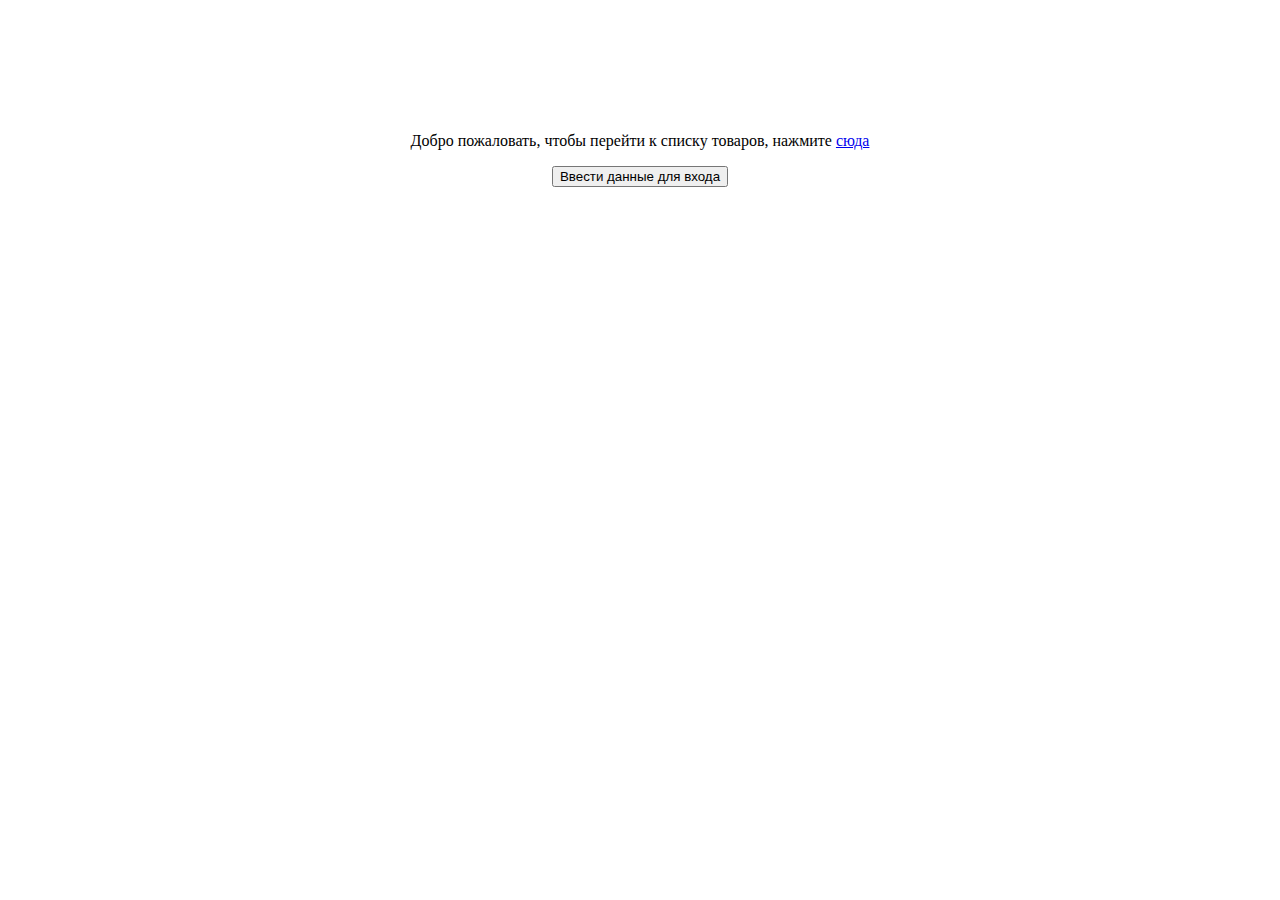
<file: trycreatetl/target/classes/templates/index.html>
<!DOCTYPE HTML>
<html xmlns:th="http://www.thymeleaf.org">
<head>
    <title>Приветственное окно</title>
    <meta http-equiv="Content-Type" content="text/html; charset=UTF-8" />
</head>
<br>
<br>
<br><br>
<br>
<br>
<p align="center">Добро пожаловать, чтобы перейти к списку товаров, нажмите <a href="/greeting" >сюда</a></p>
<form  th:action="@{/logout}" method="post">
    <div align="center"> <input type="submit" value="Ввести данные для входа"/> </div>
</form>

</body>
</html>
</file>
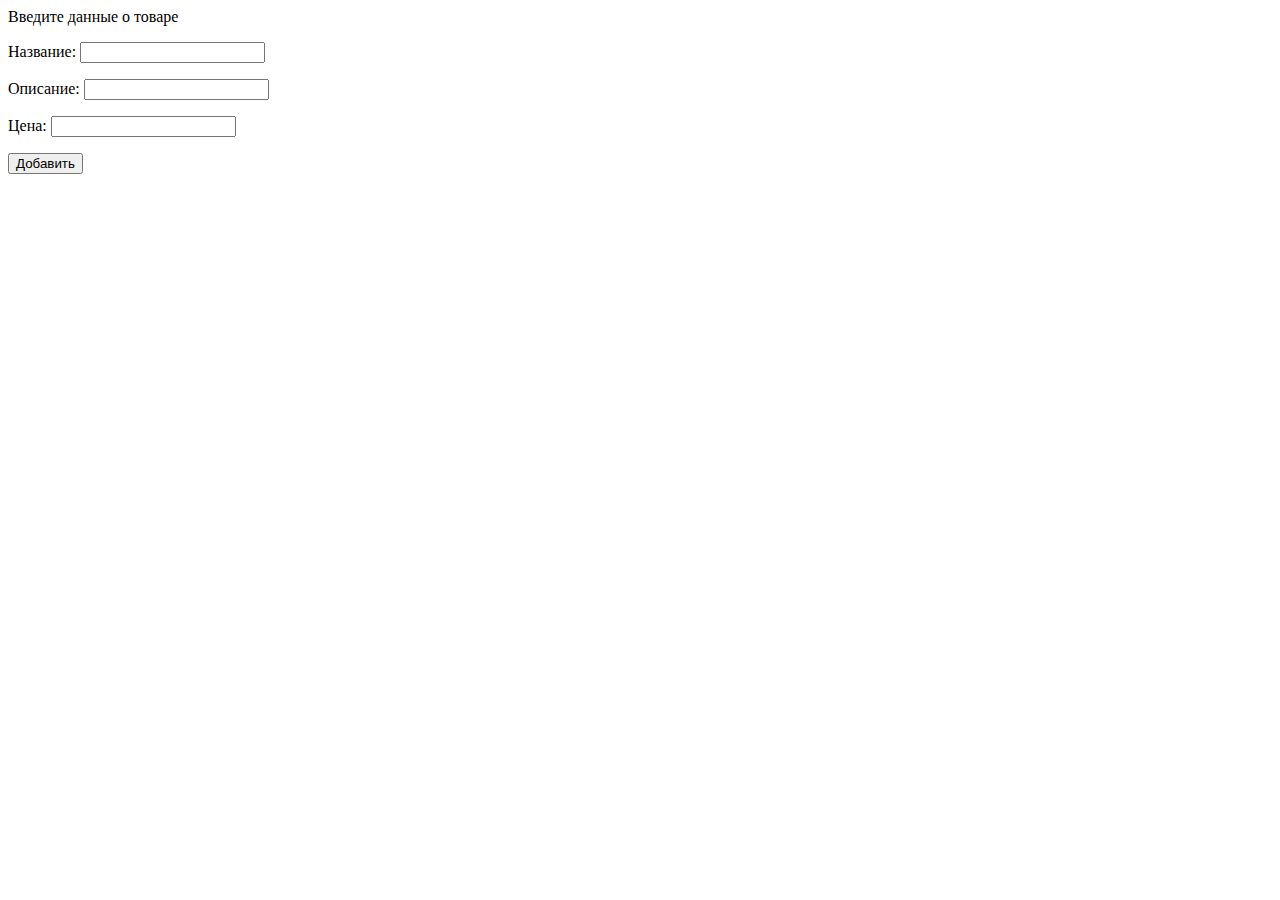
<file: trycreatetl/target/classes/templates/addtovar.html>
<!DOCTYPE HTML>
<html xmlns:th="http://www.thymeleaf.org">
<head>

    <title>Добавление товара</title>
    <meta charset="UTF-8">
    <meta http-equiv="Content-Type" content="text/html; charset=UTF-8" />
</head>
<body> Введите данные о товаре

<form action="#" th:method="post">
    <p>Название: <input type="text" name="name"  /></p>
    <p>Описание: <input type="text" name="description"  /></p>
    <p>Цена: <input type="text" name="cost"  /></p>
    <p><input type="submit" value="Добавить" /> </p>
</form>
</body>
</html>
</file>
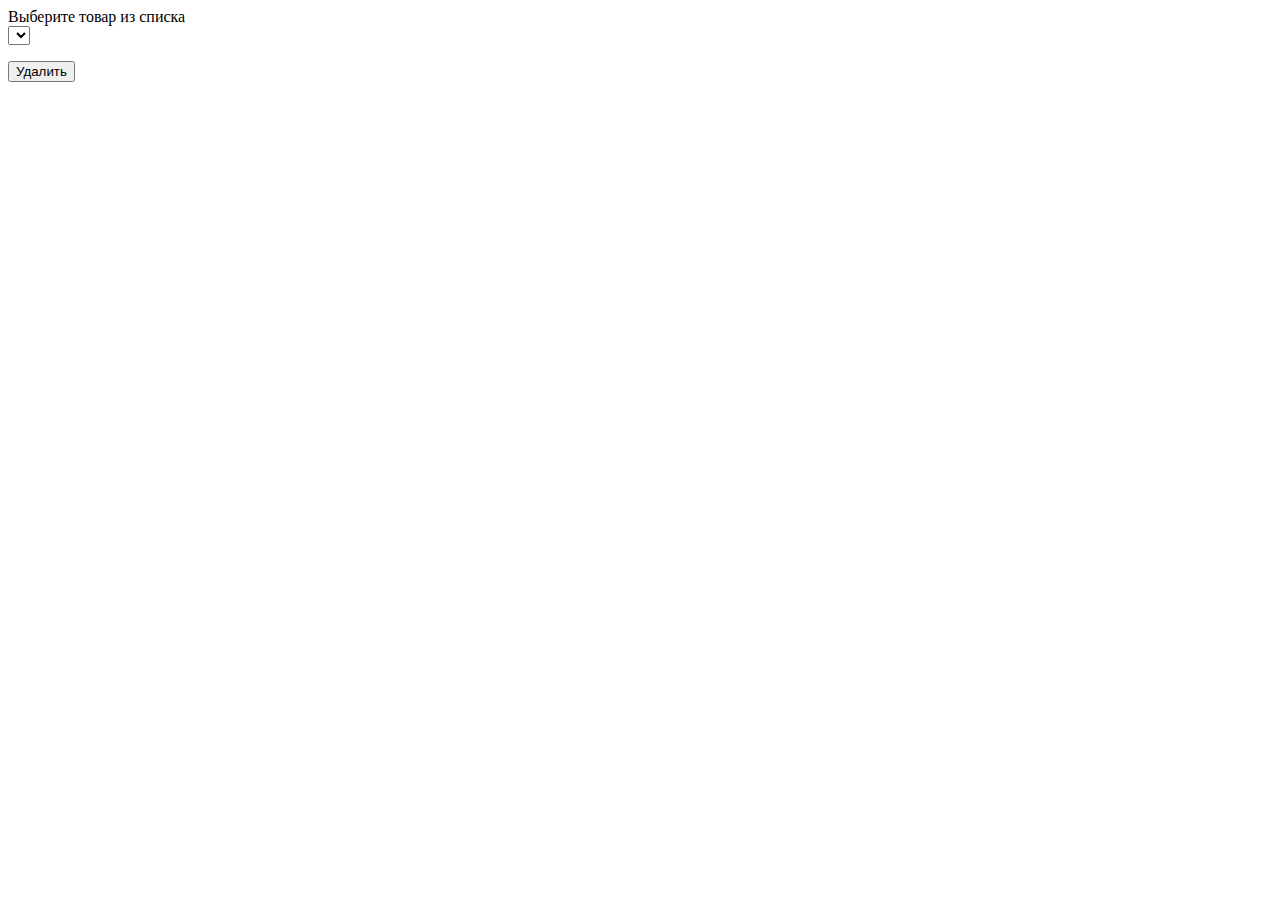
<file: trycreatetl/target/classes/templates/deletetovar.html>
<!DOCTYPE HTML>
<html xmlns:th="http://www.thymeleaf.org">
<head>

    <title>Удаление товара</title>
    <meta charset="UTF-8">
    <meta http-equiv="Content-Type" content="text/html; charset=UTF-8" />
</head>
<body> Выберите товар из списка


<form action="#" th:method="post">
    <select name="name">
        <option th:each="tovari : ${list}" th:text="${tovari.name}"></option>
    </select>

    <p><input type="submit" value="Удалить" /> </p>
</form>
</body>
</html>
</file>
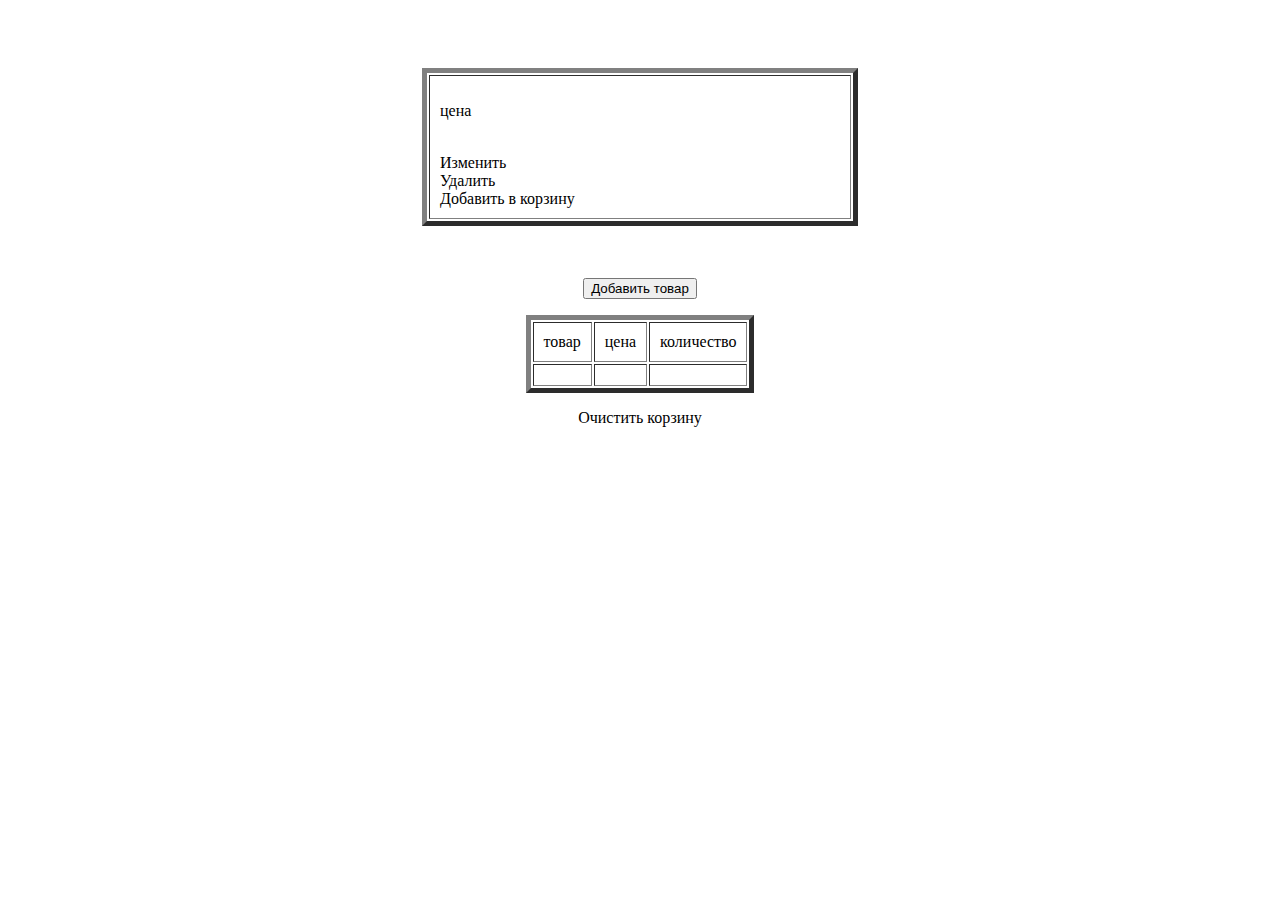
<file: trycreatetl/target/classes/templates/greeting.html>
<!DOCTYPE HTML>
<html xmlns:th="http://www.thymeleaf.org">
<head>

    <title>Магазин настольных игр</title>
    <meta charset="UTF-8">
    <meta http-equiv="Content-Type" content="text/html; charset=UTF-8" />

</head>
<body>
<p align="center" th:text="'Список товаров'" />
<br>
<br>

<table  cellpadding="10" border="5" align="center" th:cols="4">

    <tr>
       <div th:each="tovari : ${list}">
<td width="400">
         <p th:text="${tovari.name}" ></p>
         <p th:text="${tovari.description}"></p>
         цена  <p th:text="${tovari.cost}"></p>
    <br>
         <a th:href="@{/updatetovar(id=${tovari.id})}"> Изменить</a>
    <br>
         <a th:href="@{/greeting/rm(id=${tovari.id})}"> Удалить</a>
    <br>
         <a th:href="@{/greeting/db(idT=${tovari.id}, nameT=${tovari.name},costT=${tovari.cost})}">Добавить в корзину</a>
           </td>

       </div>
    </tr>

</table>
<br>
<br>
<p align="center">
<input type="button"  value="Добавить товар" onclick="location.href='/addtovar'">

</p>
<table cellpadding="10" border="5" align="center" >
    <tr>
        <td>товар</td>

        <td>цена</td>

        <td>количество</td>


    </tr>
<tr th:each="tovari : ${corz.Ellist}">

    <td th:text="${tovari.nameitem}">
    </td>
    <td th:text="${tovari.cost}">
    </td>
    <td th:text="${tovari.kolvo}">
    </td>

</tr>
</table>
<p align="center">
    <a th:href="@{/greeting/CrCl}">Очистить корзину</a>

</p>
</body>
</html>
</file>
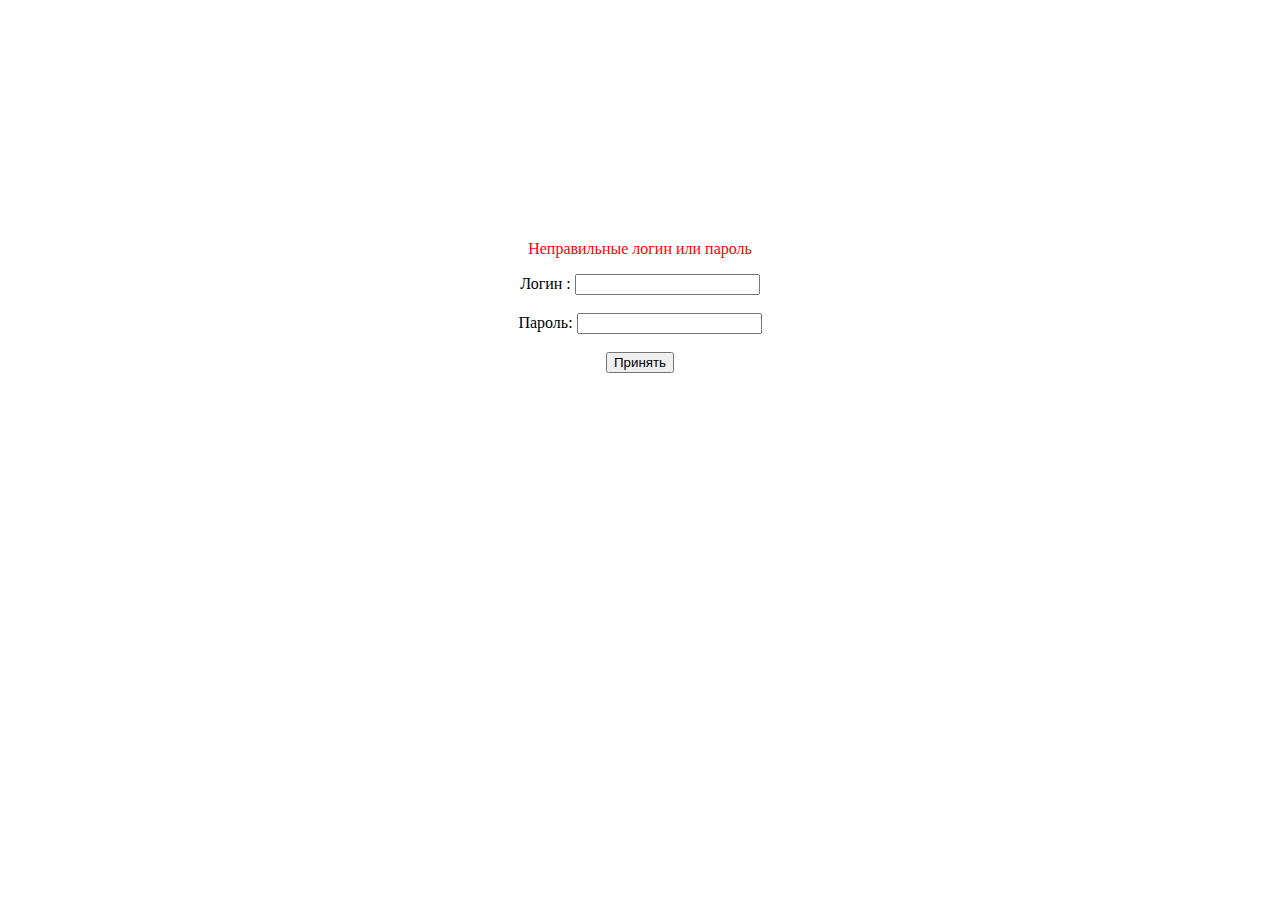
<file: trycreatetl/target/classes/templates/login.html>
<!DOCTYPE html>
<html xmlns="http://www.w3.org/1999/xhtml" xmlns:th="https://www.thymeleaf.org"
      xmlns:sec="https://www.thymeleaf.org/thymeleaf-extras-springsecurity3">
<head>
    <title>Страница авторизации </title>
</head>
<body>
<br>
<br>
<br>
<br>
<br>
<br>
<br>
<br>
<br>
<br>
<br>
<br>
<div th:if="${param.error}">
   <p align="center" style="color: red"> Неправильные логин или пароль </p>
</div>
<div th:if="${param.logout}">
    <p align="center" style="color: greenyellow">  </p>
</div>
<form th:action="@{/login}" method="post">
    <div align="center"><label> Логин : <input type="text" name="username"/> </label></div>
    <br>
    <div align="center"><label> Пароль: <input type="password" name="password"/> </label></div>
    <br>
    <div align="center"><input type="submit" value="Принять"/></div>
</form>

</body>
</html>
</file>
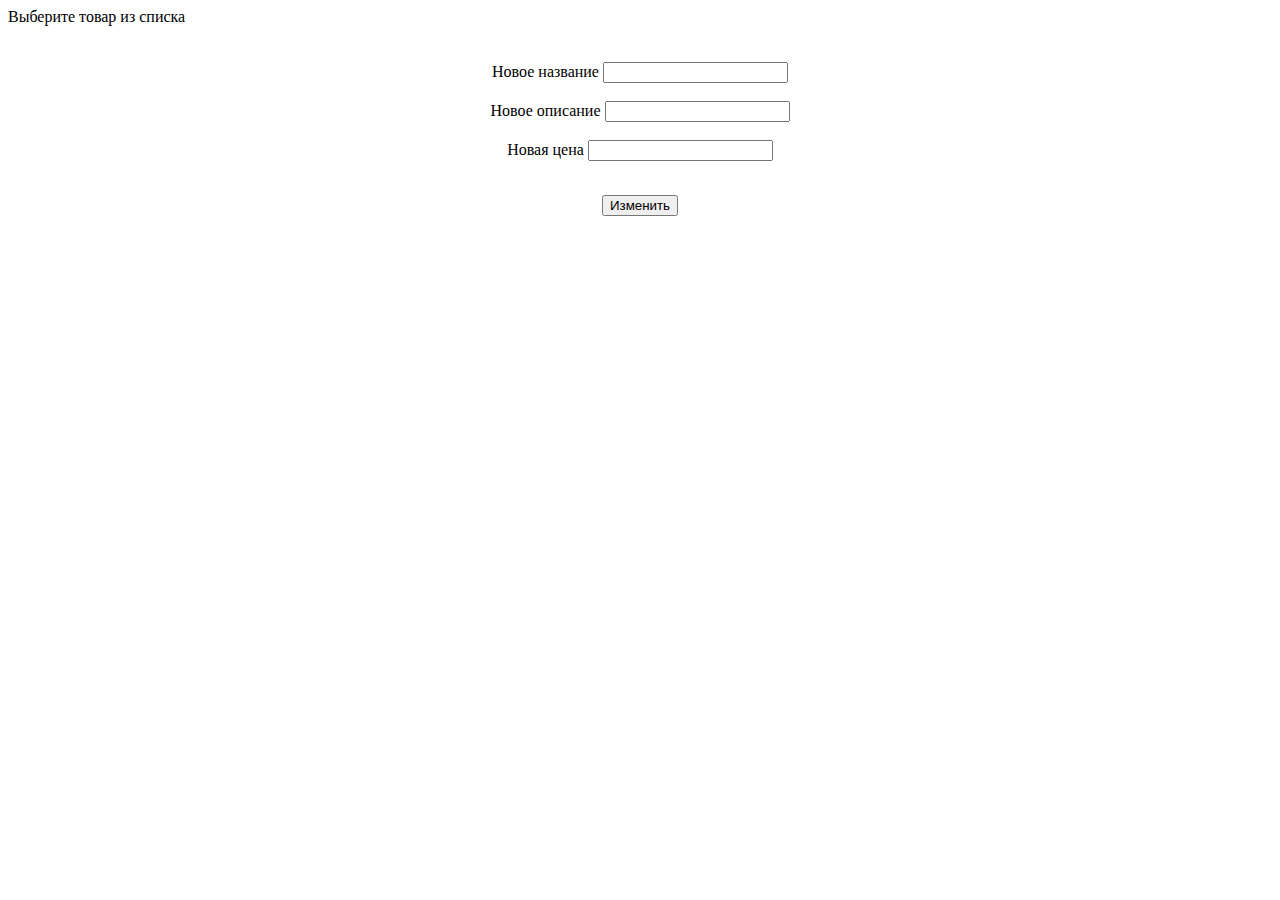
<file: trycreatetl/target/classes/templates/updatetovar.html>
<!DOCTYPE HTML>
<html xmlns:th="http://www.thymeleaf.org">
<head>

    <title>Изменение товара</title>
    <meta charset="UTF-8">
    <meta http-equiv="Content-Type" content="text/html; charset=UTF-8" />
</head>
<body> Выберите товар из списка


<form action="#" th:method="post" align="center">

<br>
    <br>
    Новое название <input  type="text" th:value="${upname}" name="name"  > <br> <br>
    Новое описание  <input  type="text" name="description" th:value="${updescription}"  > <br> <br>
    Новая цена <input  type="text" name="cost" th:value="${upcost}" > <br> <br>
    <p><input type="submit" value="Изменить" /> </p>
</form>
</body>
</html>
</file>
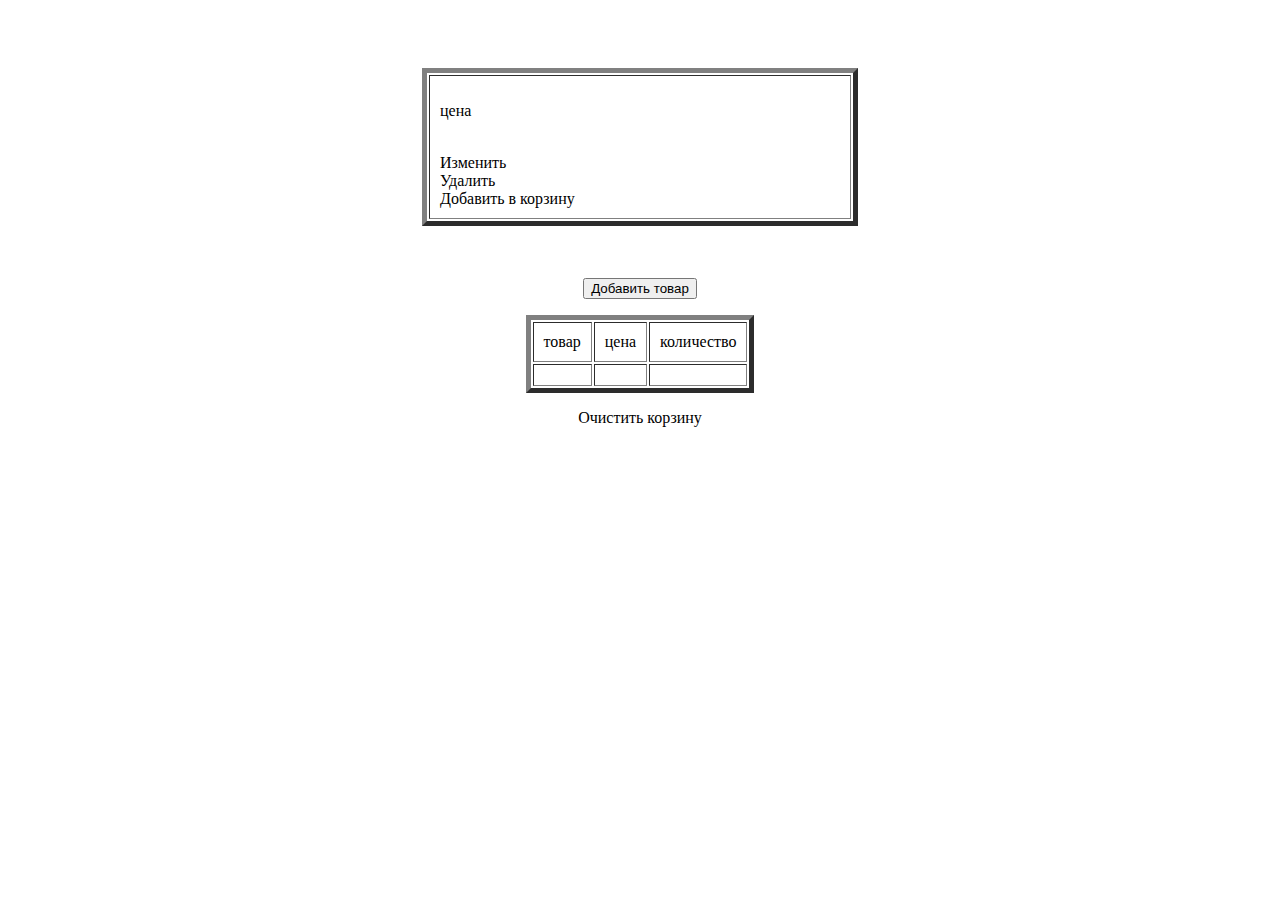
<file: trycreatetl/src/main/resources/templates/greeting.html>
<!DOCTYPE HTML>
<html xmlns:th="http://www.thymeleaf.org">
<head>

    <title>Магазин настольных игр</title>
    <meta charset="UTF-8">
    <meta http-equiv="Content-Type" content="text/html; charset=UTF-8" />

</head>
<body>
<p align="center" th:text="'Список товаров'" />
<br>
<br>

<table  cellpadding="10" border="5" align="center" th:cols="4">

    <tr>
       <div th:each="tovari : ${list}">
<td width="400">
         <p th:text="${tovari.name}" ></p>
         <p th:text="${tovari.description}"></p>
         цена <p th:text="${tovari.cost}"></p>
    <br>
         <a th:href="@{/updatetovar(id=${tovari.id})}"> Изменить</a>
    <br>
         <a th:href="@{/greeting/rm(id=${tovari.id})}"> Удалить</a>
    <br>
         <a th:href="@{/greeting/db(idT=${tovari.id}, nameT=${tovari.name},costT=${tovari.cost})}">Добавить в корзину</a>
           </td>

       </div>
    </tr>

</table>
<br>
<br>
<p align="center">
<input type="button"  value="Добавить товар" onclick="location.href='/addtovar'">

</p>
<table cellpadding="10" border="5" align="center" >
    <tr>
        <td>товар</td>

        <td>цена</td>

        <td>количество</td>


    </tr>
<tr th:each="tovari : ${corz.Ellist}">

    <td th:text="${tovari.nameitem}">
    </td>
    <td th:text="${tovari.cost}">
    </td>
    <td th:text="${tovari.kolvo}">
    </td>

</tr>
</table>
<p align="center">
    <a th:href="@{/greeting/CrCl}">Очистить корзину</a>

</p>
</body>
</html>
</file>
